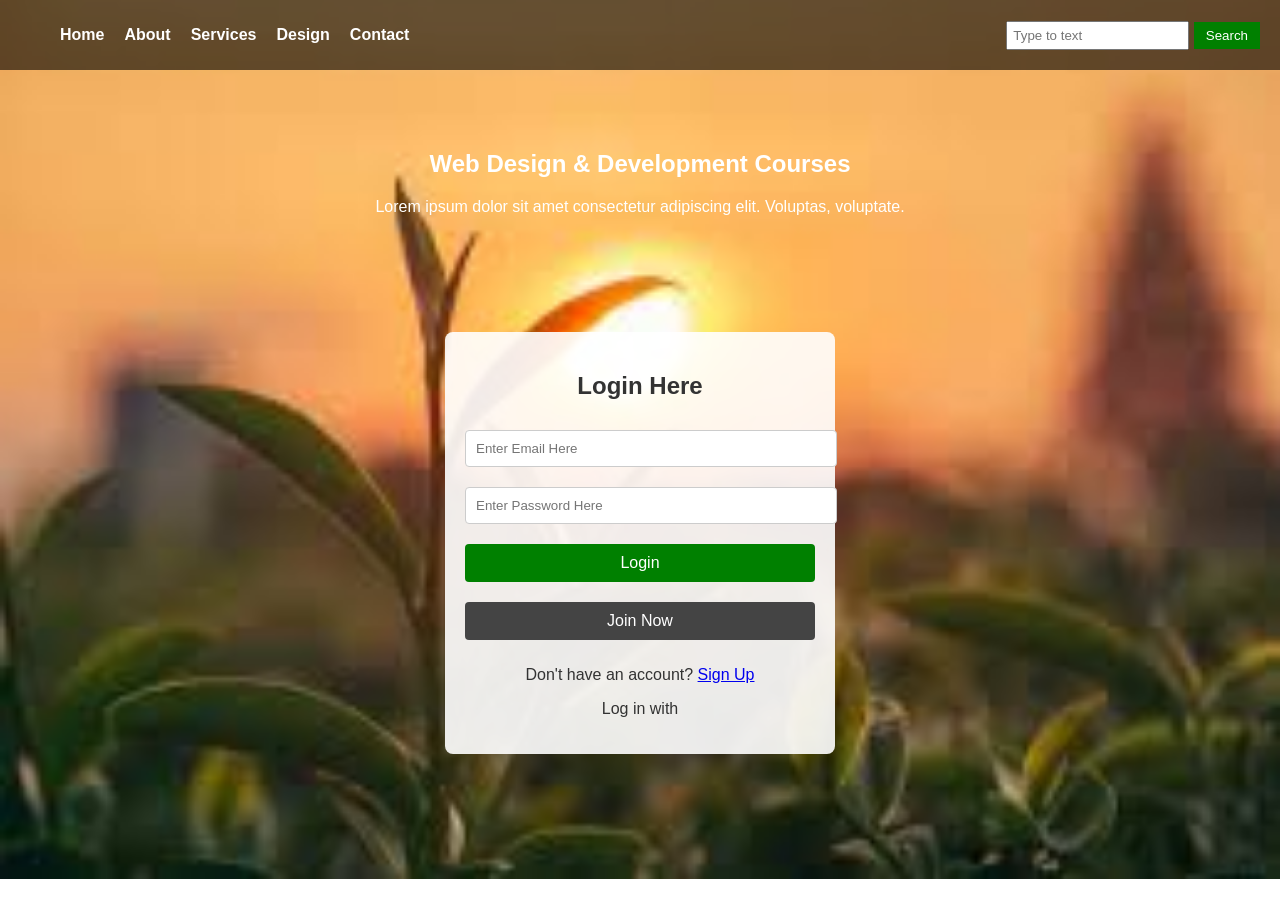
<file: deepweb/index.html>
<!DOCTYPE html>
<html lang="en">
<head>
  <meta charset="UTF-8">
  <meta name="viewport" content="width=device-width, initial-scale=1.0">
  <title>DEEP - Web Design</title>
  <link rel="stylesheet" href="style.css">
</head>
<body>
  <header>
    <nav>
      <ul>
        <li><a href="#">Home</a></li>
        <li><a href="#">About</a></li>
        <li><a href="#">Services</a></li>
        <li><a href="#">Design</a></li>
        <li><a href="#">Contact</a></li>
      </ul>
      <div class="search-box">
        <input type="text" placeholder="Type to text">
        <button>Search</button>
      </div>
    </nav>
  </header>

  <section class="hero">
    <h1>Web Design & Development Courses</h1>
    <p>Lorem ipsum dolor sit amet consectetur adipiscing elit. Voluptas, voluptate.</p>
  </section>

  <section class="login-box">
    <h2>Login Here</h2>
    <form>
      <input type="email" placeholder="Enter Email Here" required>
      <input type="password" placeholder="Enter Password Here" required>
      <button type="submit">Login</button>
      <button type="button" class="join">Join Now</button>
    </form>
    <p>Don't have an account? <a href="#">Sign Up</a></p>
    <p>Log in with</p>
  </section>
</body>
</html>
</file>
<file: deepweb/style.css>
body {
  font-family: Arial, sans-serif;
  margin: 0;
  background: url('2.jpg') no-repeat center center/cover;
  color: #333;
}

nav {
  display: flex;
  justify-content: space-between;
  align-items: center;
  background: rgba(0,0,0,0.6);
  padding: 10px 20px;
}

nav ul {
  list-style: none;
  display: flex;
  gap: 20px;
}

nav ul li a {
  color: #fff;
  text-decoration: none;
  font-weight: bold;
}

.search-box input {
  padding: 5px;
}

.search-box button {
  background: green;
  color: #fff;
  border: none;
  padding: 6px 12px;
  cursor: pointer;
}

.hero {
  text-align: center;
  padding: 60px 20px;
  color: #fff;
}

.login-box {
  max-width: 350px;
  margin: 40px auto;
  background: rgba(255,255,255,0.9);
  padding: 20px;
  border-radius: 8px;
  text-align: center;
}

.login-box h2 {
  margin-bottom: 20px;
}

.login-box input {
  width: 100%;
  padding: 10px;
  margin: 10px 0;
  border: 1px solid #ccc;
  border-radius: 4px;
}

.login-box button {
  width: 100%;
  padding: 10px;
  margin: 10px 0;
  border: none;
  border-radius: 4px;
  background: green;
  color: #fff;
  font-size: 16px;
  cursor: pointer;
}

.login-box .join {
  background: #444;
}
</file>
<file: deepweb/website.css>
body {
  font-family: Arial, sans-serif;
  margin: 0;
  background: url('2.jpg') no-repeat center center/cover;
  color: #333;
}

nav {
  display: flex;
  justify-content: space-between;
  align-items: center;
  background: rgba(0,0,0,0.6);
  padding: 10px 20px;
}

nav ul {
  list-style: none;
  display: flex;
  gap: 20px;
}

nav ul li a {
  color: #fff;
  text-decoration: none;
  font-weight: bold;
}

.search-box input {
  padding: 5px;
}

.search-box button {
  background: green;
  color: #fff;
  border: none;
  padding: 6px 12px;
  cursor: pointer;
}

.hero {
  text-align: center;
  padding: 60px 20px;
  color: #fff;
}

.login-box {
  max-width: 350px;
  margin: 40px auto;
  background: rgba(255,255,255,0.9);
  padding: 20px;
  border-radius: 8px;
  text-align: center;
}

.login-box h2 {
  margin-bottom: 20px;
}

.login-box input {
  width: 100%;
  padding: 10px;
  margin: 10px 0;
  border: 1px solid #ccc;
  border-radius: 4px;
}

.login-box button {
  width: 100%;
  padding: 10px;
  margin: 10px 0;
  border: none;
  border-radius: 4px;
  background: green;
  color: #fff;
  font-size: 16px;
  cursor: pointer;
}

.login-box .join {
  background: #444;
}
</file>
